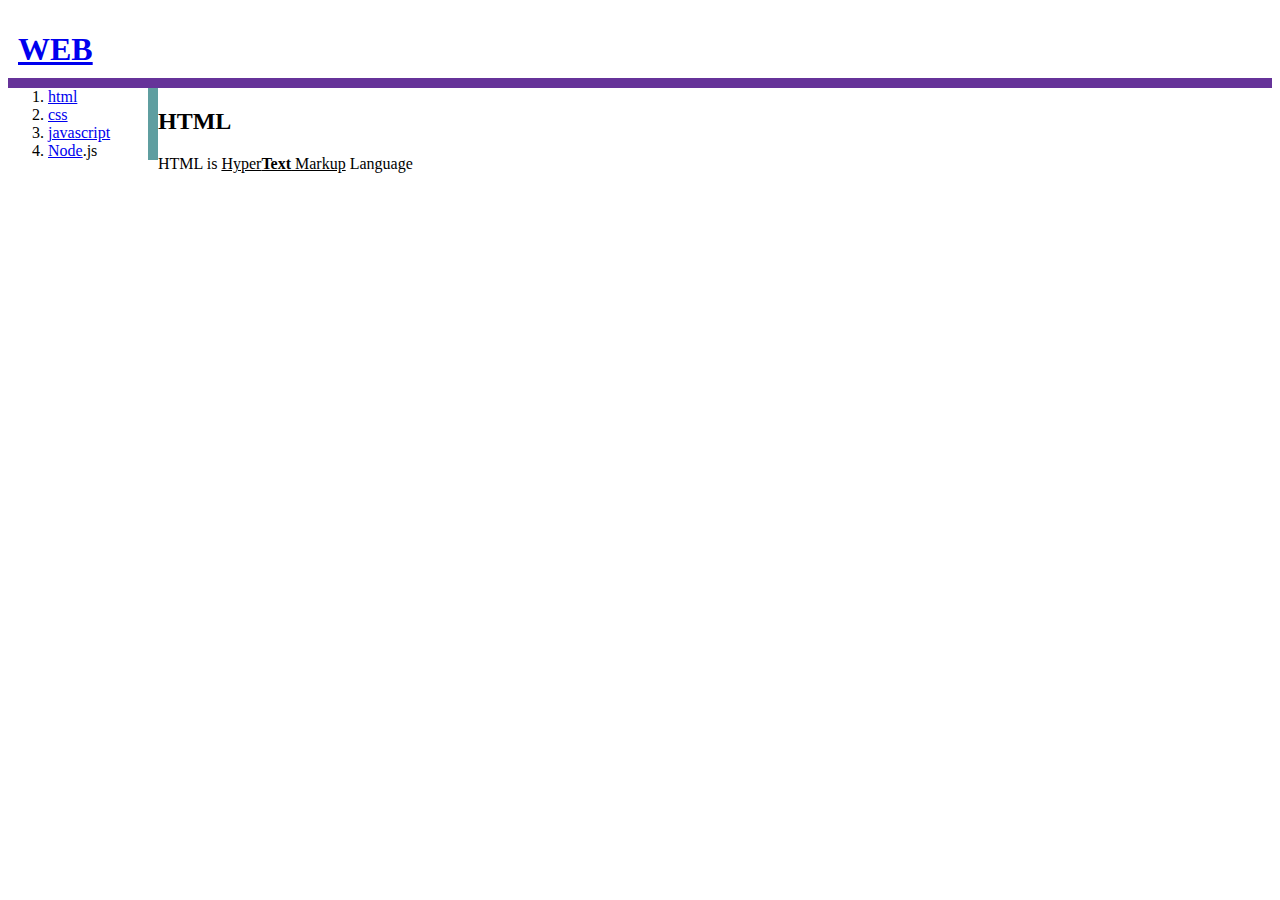
<file: 1.html>
﻿<!DOCTYPE html>     <!-- 무조건 쓰시면 됩니다!-->
<html>
    <head>
        <title>WEB - HTML</title>
        <meta charset="utf-8"> <!-- 데이터를 설명하는 데이터, 데이터의 데이터-->
        <link rel="stylesheet" href="style.css">    
    </head>

    <body>
        <h1><a href="index.html">WEB</a></h1>
        <div id="container">
        <!-- ordered list-->
            <ol>    
                <li><a href="1.html" target="_black">html</a></li>
                <li><a href="2.html">css</a></li>
                <li><a href="3.html">javascript</a></li>
                <li><a href="4.html">Node</a>.js</li>
            </ol>

            <!-- unOrdered list
            <ul>
                <li>ujinuu04</li>
                <li>u_jin501</li>
                <li>uzing43</li>
            </ul> -->

            <div>
                <h2>HTML</h2>
                HTML is <u>Hyper<strong>Text</strong> Markup</u> Language
            </div>
        </div>
    </body>
</html>
</file>
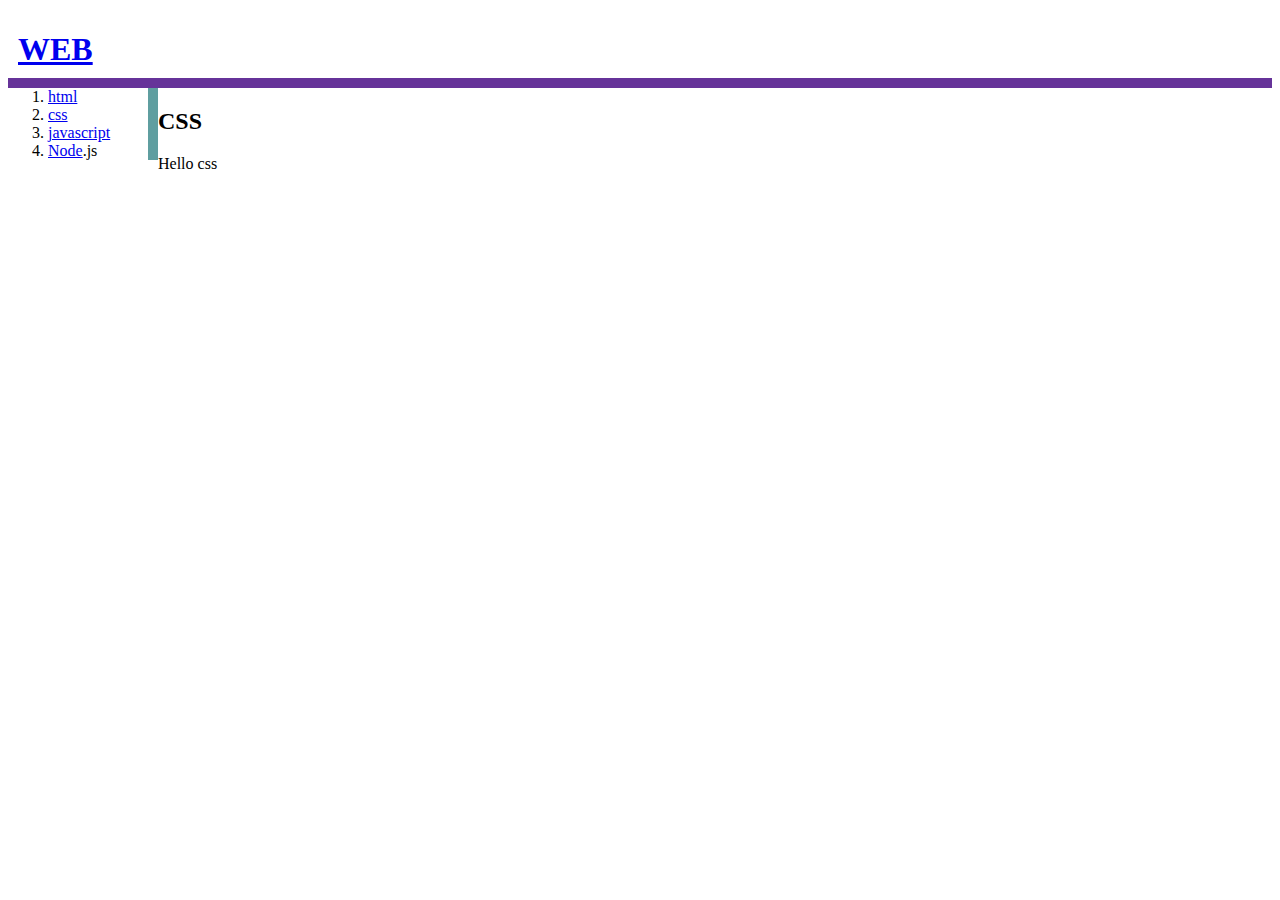
<file: 2.html>
<!DOCTYPE html>     <!-- 무조건 쓰시면 됩니다!-->
<html>
    <head>
        <title>WEB - CSS</title>
        <meta charset="utf-8"> <!-- 데이터를 설명하는 데이터, 데이터의 데이터-->
        <link rel="stylesheet" href="style.css">
    </head>

    <body>
        <h1><a href="index.html">WEB</a></h1>
        <div id="container">
            <!-- ordered list-->
            <ol>    
                <li><a href="1.html" target="_black">html</a></li>
                <li><a href="2.html">css</a></li>
                <li><a href="3.html">javascript</a></li>
                <li><a href="4.html">Node</a>.js</li>
            </ol>

            <!-- unOrdered list
            <ul>
                <li>ujinuu04</li>
                <li>u_jin501</li>
                <li>uzing43</li>
            </ul> -->

            <div>
                <h2>CSS</h2>
                Hello css
            </div>
        </div>
    </body>
</html>
</file>
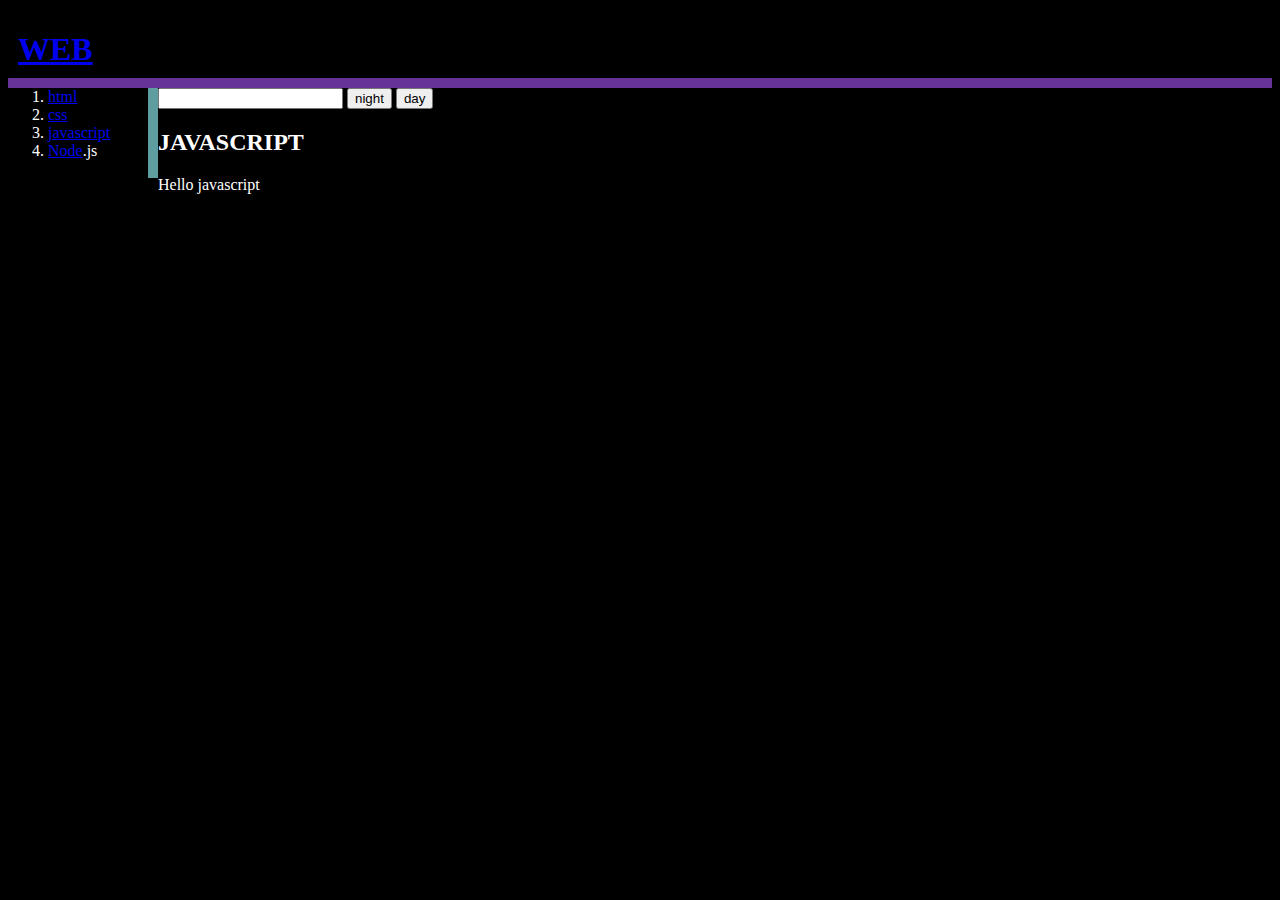
<file: 3.html>
<!DOCTYPE html>     <!-- 무조건 쓰시면 됩니다!-->
<html>
    <head>
        <title>WEB - JAVASCRIPT</title>
        <meta charset="utf-8"> <!-- 데이터를 설명하는 데이터, 데이터의 데이터-->
        <link rel="stylesheet" href="style.css">
    </head>

    <body>
        <h1><a href="index.html">WEB</a></h1>
        <div id="container">
            <!-- ordered list-->
            <ol>    
                <li><a href="1.html" target="_black">html</a></li>
                <li><a href="2.html">css</a></li>
                <li><a href="3.html">javascript</a></li>
                <li><a href="4.html">Node</a>.js</li>
            </ol>

            <div>
                <input type="text" onchange="
                alert('changed');">
                
                <input id="day_night" type="button" value="night" onclick="
                    var body = document.querySelector('body');

                    //현재 value가 night이면 (바뀌고 나서 다음 상태 변화를 위해 day로 바꿔주어야함)
                    if(this.value == 'night'){
                        body.style.backgroundColor='black';
                        body.style.color='white';
                        this.value = 'day';

                    }//현재 value가 day면 (바뀌고 나서 다음 상태 변화를 위해 night으로 바꿔주어야함)
                    else{
                        body.style.backgroundColor='white';
                        body.style.color='black';
                        this.value = 'night';
                    }
                    
                ">

                <input type="button" value="day" onclick="
                    var body = document.querySelector('body');

                    body.style.backgroundColor='#001100';
                    body.style.color='white';
                        
                ">
                <h2>JAVASCRIPT</h2>
                Hello javascript
            </div>

            <!-- unOrdered list
            <ul>
                <li>ujinuu04</li>
                <li>u_jin501</li>
                <li>uzing43</li>
            </ul> -->

            <script>
                var body = document.querySelector('body');
                body.style.backgroundColor='black';
                body.style.color='white';
            </script>

    </div>
    </body>
</html>
</file>
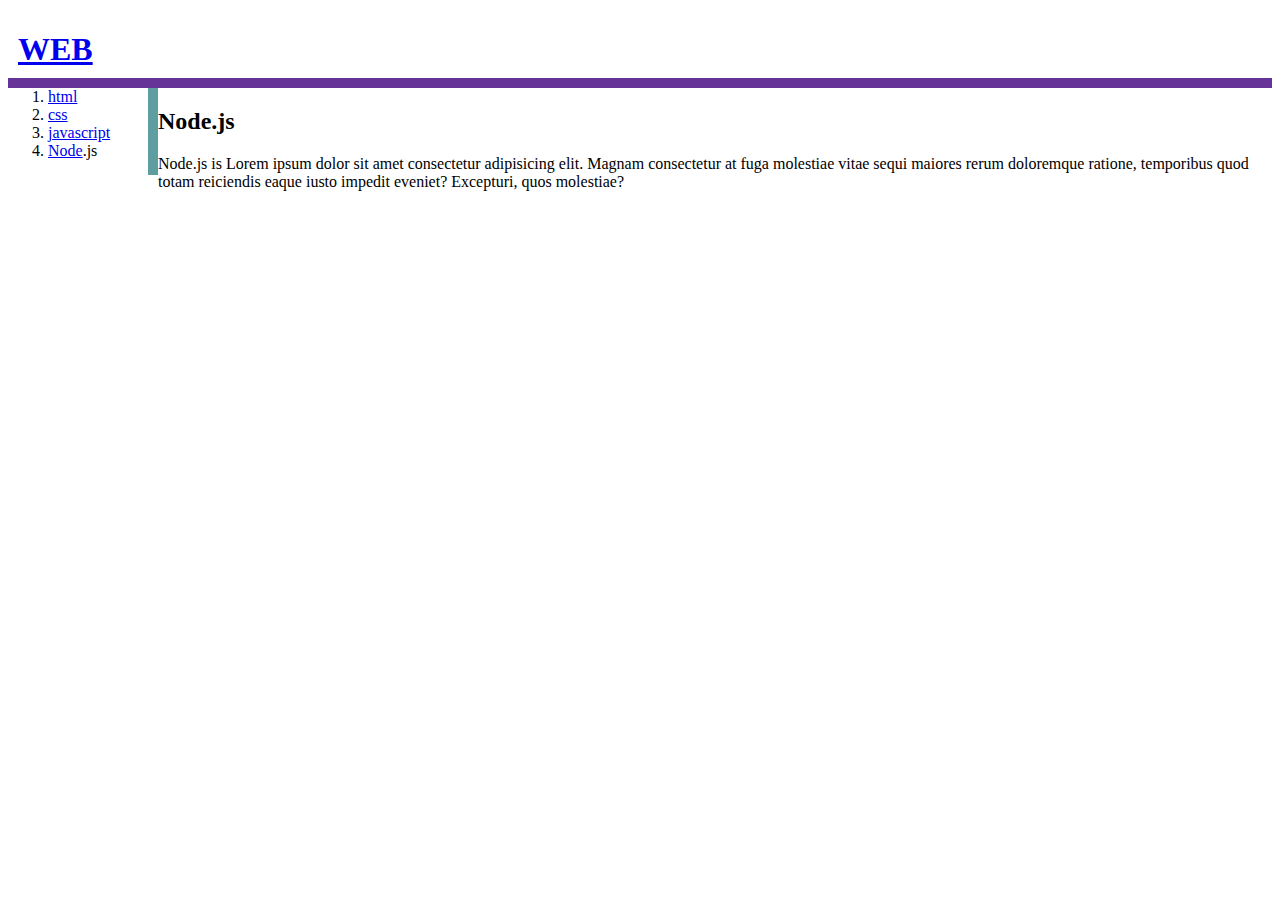
<file: 4.html>
<!DOCTYPE html>
<html>

<head>
    <title>WEB - Node.js</title>
    <meta charset="utf8">
    <link rel="stylesheet" href="style.css">
</head>

<body>
    <h1><a href="index.html">WEB</a></h1>
    <div id="container">
        <ol>
            <li><a href="1.html">html</a></li>
            <li><a href="2.html">css</a></li>
            <li><a href="3.html">javascript</a></li>
            <li><a href="4.html">Node</a>.js</li>
        </ol>
        <div>
            <h2>Node.js</h2>
            Node.js is Lorem ipsum dolor sit amet consectetur adipisicing elit. Magnam consectetur at fuga molestiae
            vitae sequi maiores rerum doloremque ratione, temporibus quod totam reiciendis eaque iusto impedit eveniet?
            Excepturi, quos molestiae?
        </div>

    </div>

</body>

</html>
</file>
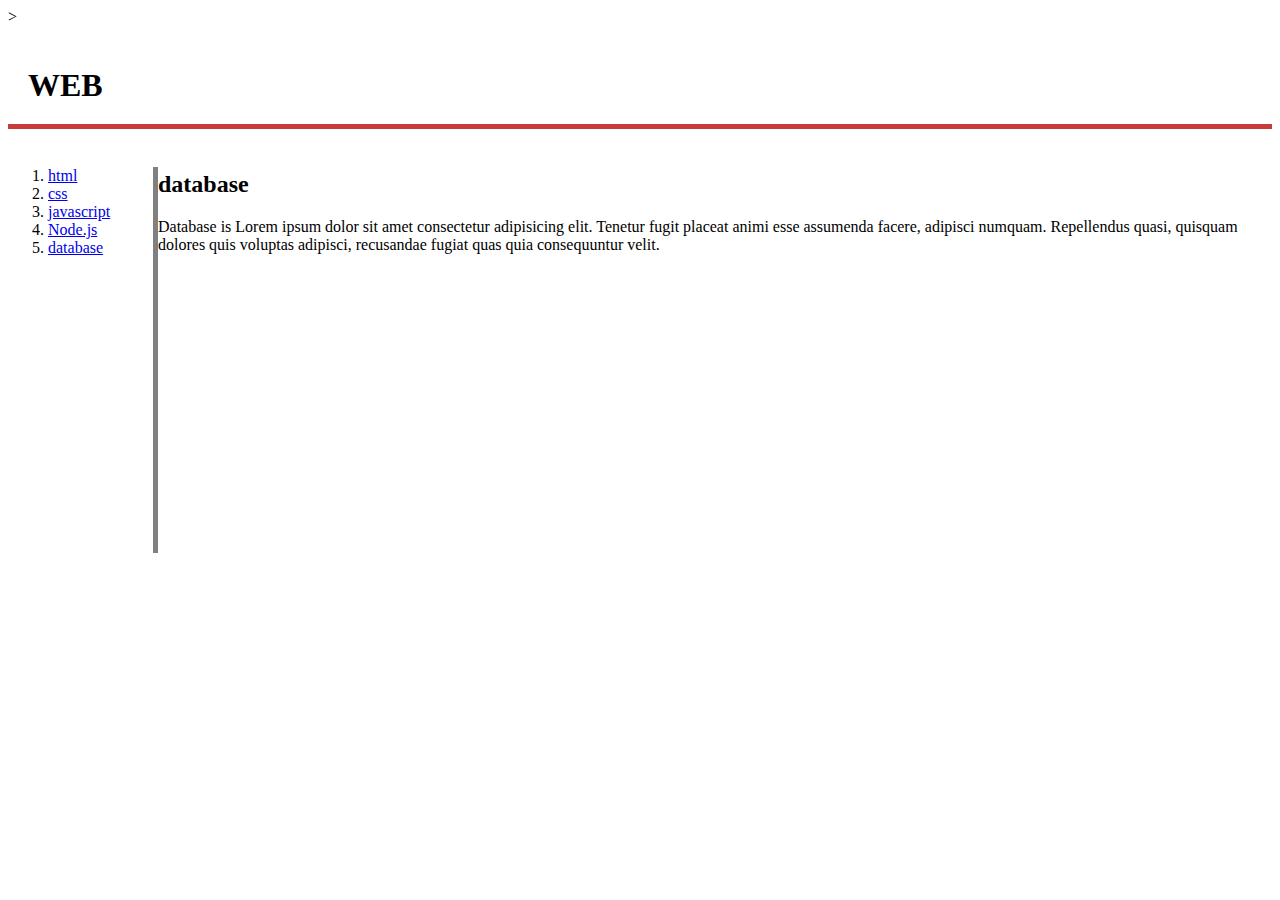
<file: 5.html>
<!DOCTYPE html>
<html>
    <head>
        <title>WEB - Database</title>
        <meta charset="UTF-8">
        <style>
            iframe{
                display: block;
            }

            #main{
                border-bottom: 5px solid rgb(199, 59, 59);
                padding: 20px;
            }

            ol{
                border-right: 5px solid gray;
            }

            #container{
                display: grid;
                grid-template-columns: 150px 1fr;
            }

        </style>>
    </head>
    <body>
        <h1 id="main">WEB</h1>
        <div id="container">
            <ol>
                <li><a href="1.html">html</a></li>
                <li><a href="2.html">css</a></li>
                <li><a href="3.html">javascript</a></li>
                <li><a href="4.html">Node.js</a></li>
                <li><a href="5.html">database</a></li>
            </ol>

            <div>
                <h2>database</h2>
                Database is Lorem ipsum dolor sit amet consectetur adipisicing elit. Tenetur fugit placeat animi esse assumenda facere, adipisci numquam. Repellendus quasi, quisquam dolores quis voluptas adipisci, recusandae fugiat quas quia consequuntur velit.

                <!--iframe은 inline 속성을 기본적으로 가지고 있기 때문에 겹칠 수 있음-->
                <!--Youtube 영상 삽입하기-->
                <iframe width="560" height="315" src="https://www.youtube.com/embed/hRnTK42J8Qk" frameborder="0" allow="accelerometer; autoplay; encrypted-media; gyroscope; picture-in-picture" allowfullscreen></iframe>

                <!--댓글 작성하기_disqus-->
                <div id="disqus_thread"></div>
                <script>
                /**
                *  RECOMMENDED CONFIGURATION VARIABLES: EDIT AND UNCOMMENT THE SECTION BELOW TO INSERT DYNAMIC VALUES FROM YOUR PLATFORM OR CMS.
                *  LEARN WHY DEFINING THESE VARIABLES IS IMPORTANT: https://disqus.com/admin/universalcode/#configuration-variables*/
                /*
                var disqus_config = function () {
                this.page.url = PAGE_URL;  // Replace PAGE_URL with your page's canonical URL variable
                this.page.identifier = PAGE_IDENTIFIER; // Replace PAGE_IDENTIFIER with your page's unique identifier variable
                };
                */
                (function() { // DON'T EDIT BELOW THIS LINE
                var d = document, s = d.createElement('script');
                s.src = 'https://disqustest88.disqus.com/embed.js';
                s.setAttribute('data-timestamp', +new Date());
                (d.head || d.body).appendChild(s);
                })();
                </script>
                <noscript>Please enable JavaScript to view the <a href="https://disqus.com/?ref_noscript">comments powered by Disqus.</a></noscript>
            </div>
    </div>
    </body>
</html>
</file>
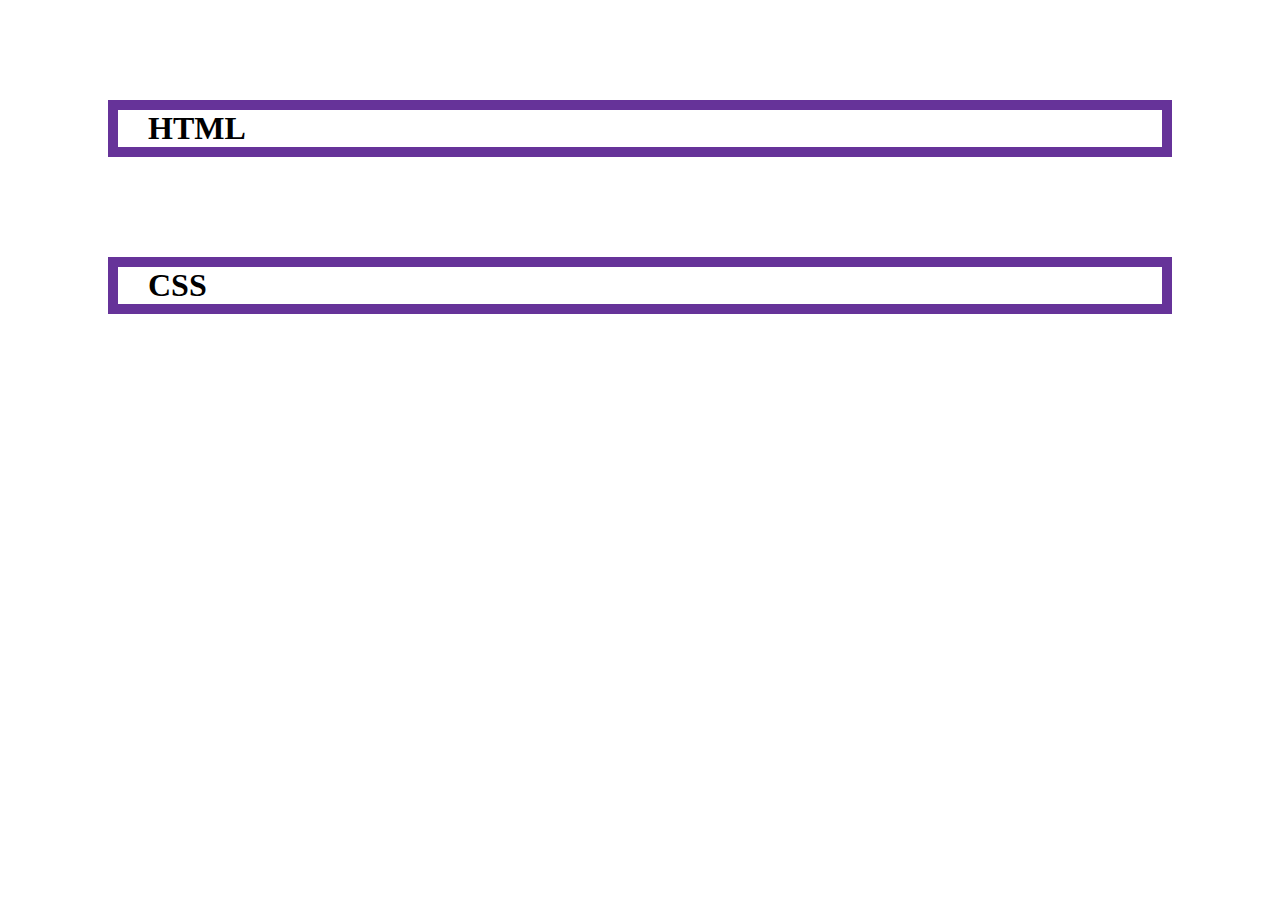
<file: CSS/box.html>
<html>
    <body>
        <style>
            h1{
                border: 10px solid rebeccapurple;
                padding-left: 30px;
                margin: 100px;
            }
        
        </style>
        <h1>HTML</h1>
        <h1>CSS</h1>
    </body>
</html>
</file>
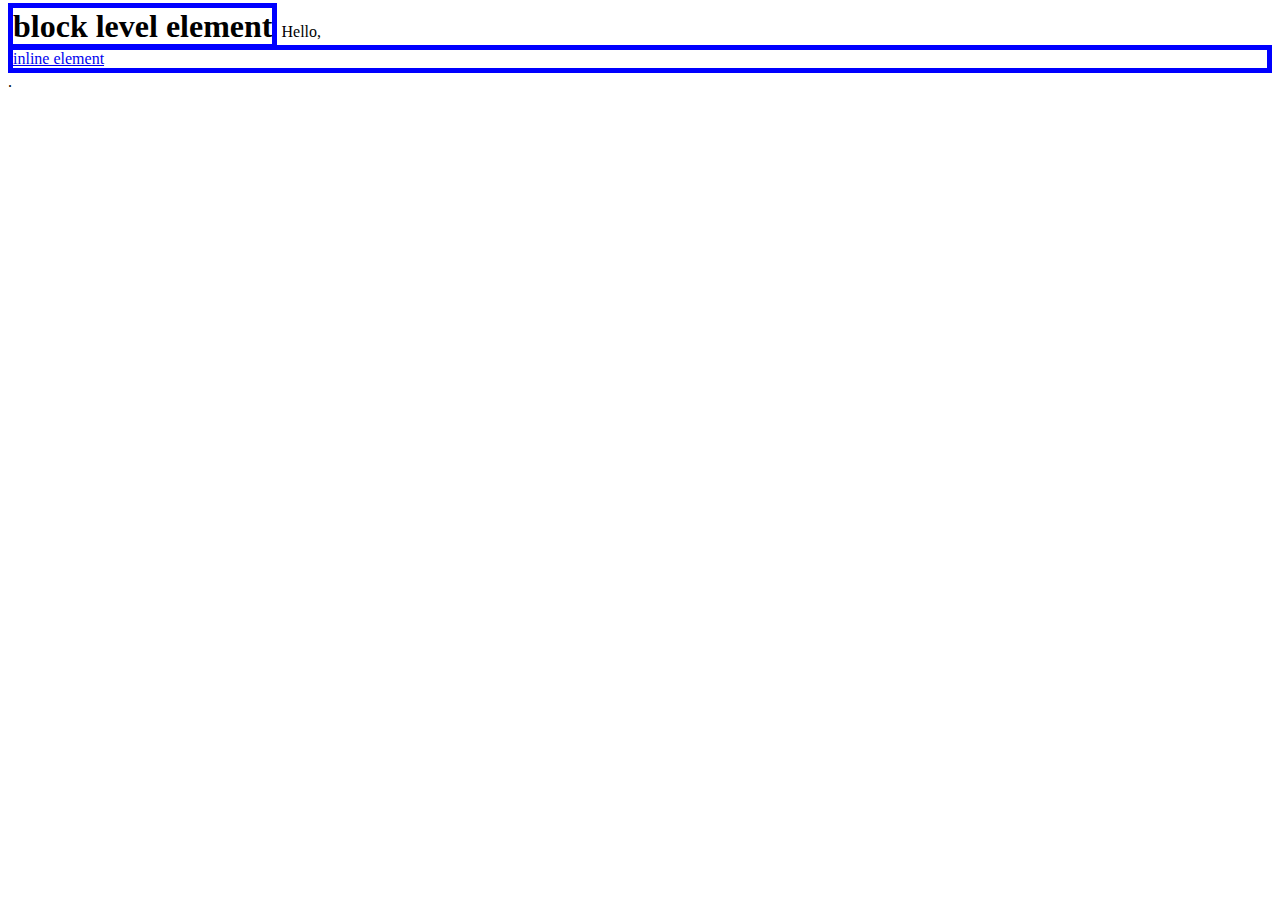
<file: CSS/display.html>
<html>
<body>
    <style>
        h1, a{
            border: 5px solid blue;
        }

        h1{
            display:inline;
        }

        a{
            display:block;
        }
    </style>
    <h1>block level element</h1> <!-- 화면 크기만큼 다 씀-->
    Hello, <a href="http://w3c.com">inline element</a>. <!--a 태그는 할당되는 만큼만 씀-->
</body>
</html>
</file>
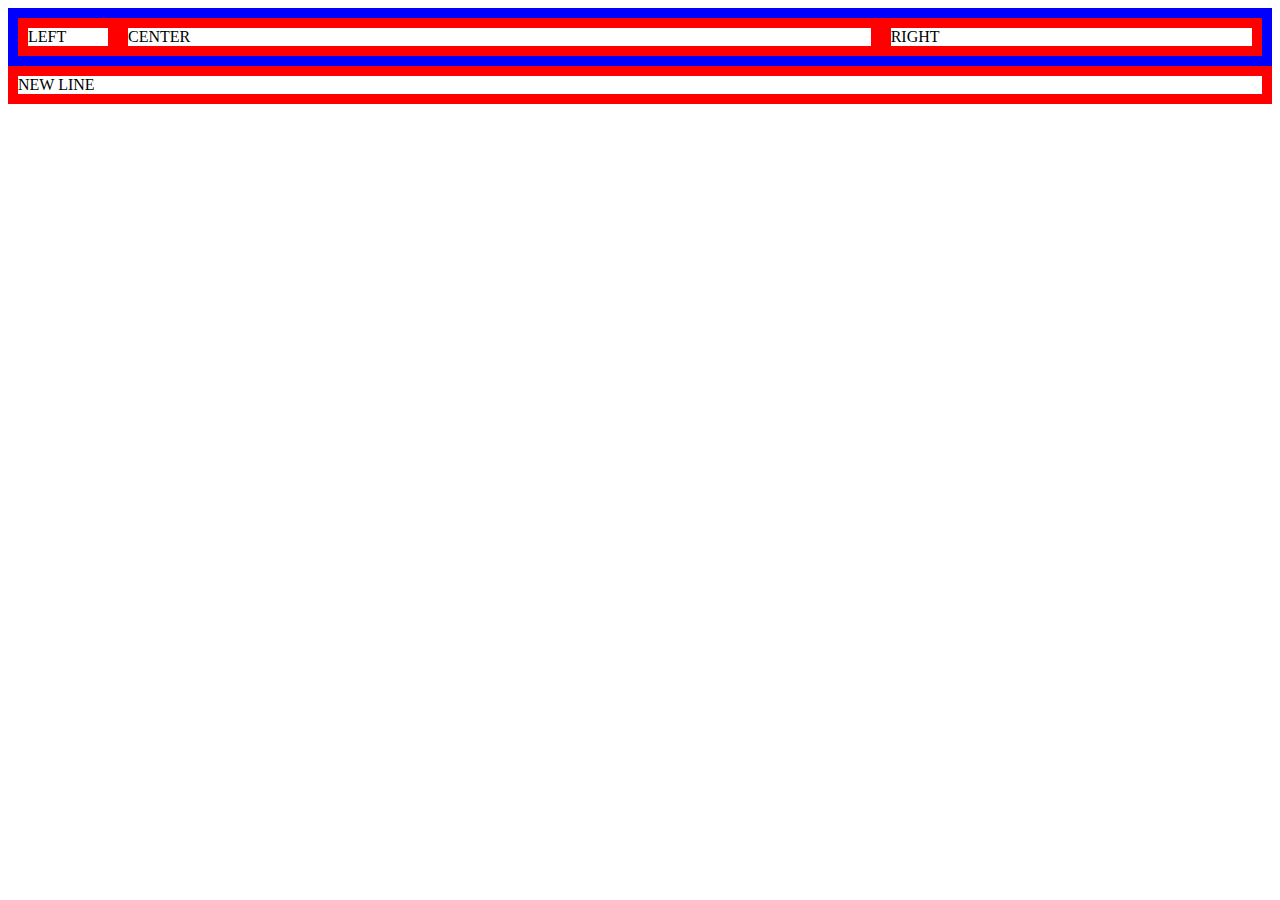
<file: CSS/grid.html>
<html>
    <body>
        <style>
            div {
                border: 10px solid red;
            }
            #container{
                display:grid;
                border-color:blue;
                grid-template-columns: 1fr 2fr 1fr;
                grid-template-columns: 100px 2fr 1fr;
            }
        </style>
        <div id="container">
            <div>LEFT</div>
            <div>CENTER</div>
            <div>RIGHT</div>
        </div>
        <div>NEW LINE</div>
    </body>
</html>
</file>
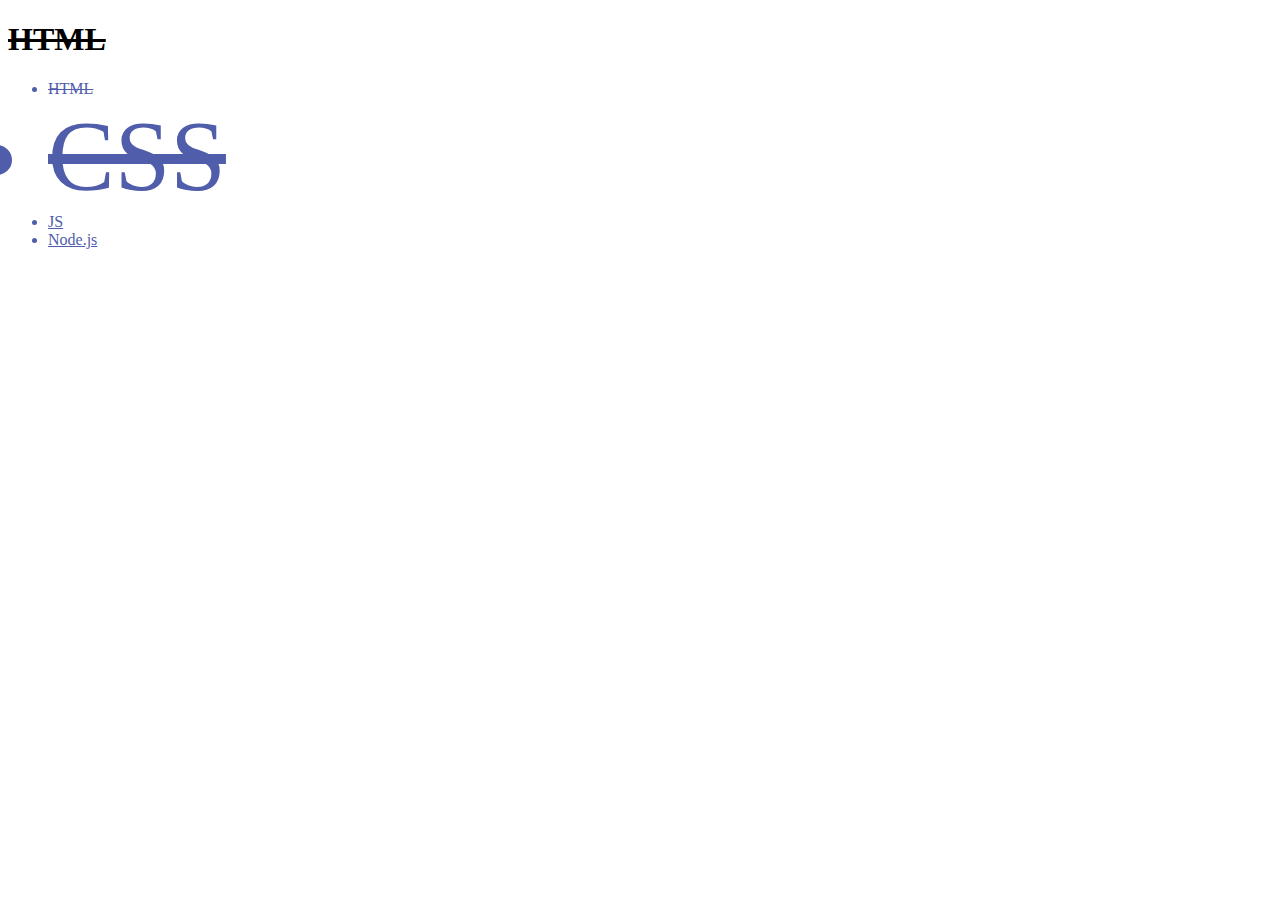
<file: CSS/init.html>
<!DOCTYPE html>
<html>
    <body>
        <style>
            li {
                color : rgb(79, 93, 170);
                text-decoration: underline;
            }
            #em{
                font-size: 100px;
            }

            /* grouping하고 싶을 때 클래스로 묶음 */
            .studied{
                text-decoration: line-through;
            }
        </style>
        <h1 class="studied">HTML</h1>
        <ul>
            <li class="studied">HTML</li>
            <li class="studied" id="em">CSS</li>
            <li>JS</li>
            <li>Node.js</li>
        </ul>

        <!-- <ul>
            <li>HTML</li>
            <li>CSS</li>
            <li>JS</li>
        </ul> -->
    </body>
</html>
</file>
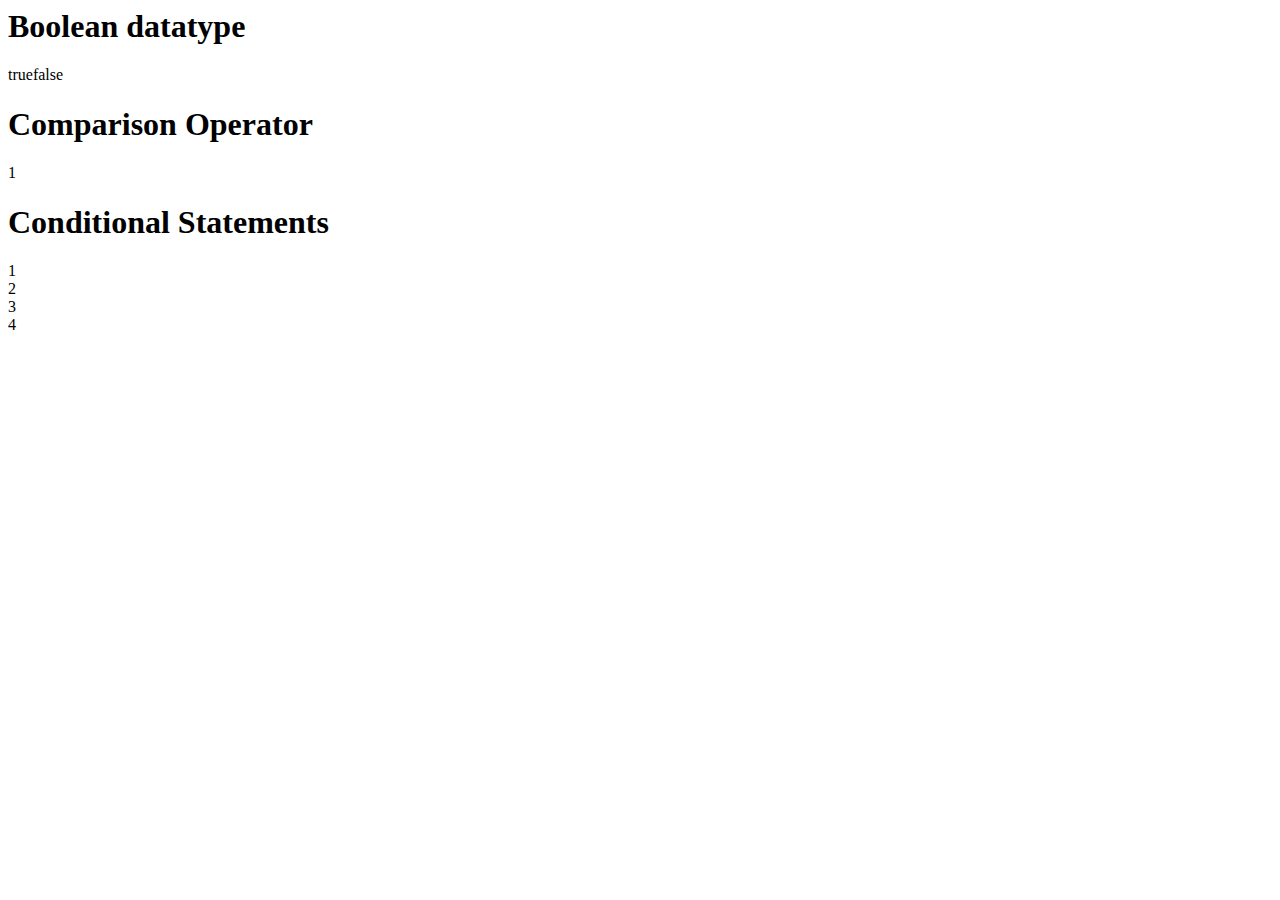
<file: JS/conditional.html>
<html>
    <body>
        <h1>Boolean datatype</h1>
        <script>
            document.write(true);
            document.write(false);
        </script>

        <h1>Comparison Operator</h1>
        <script>
            document.write(1)
        </script>

        <h1>Conditional Statements</h1>
        <script>
            document.write("1<br>");
            if(true){
                document.write("2<br>");
                document.write("3<br>")
            }
            document.write("4<br>");
        </script>
    </body>
</html>
</file>
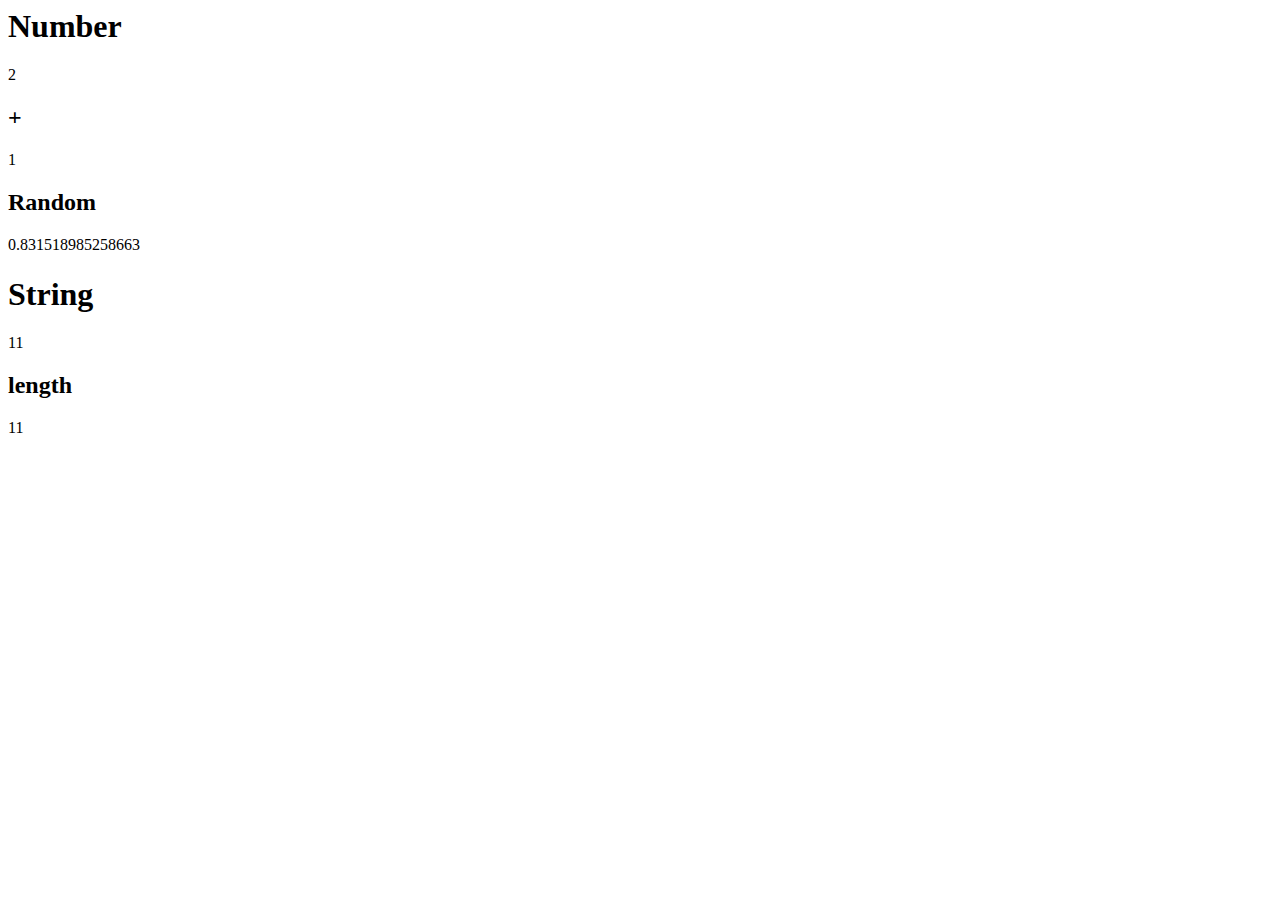
<file: JS/datatype.html>
<html>
<body>
    <h1>Number</h1>
    <script>
        document.write(1+1);
    </script>

    <h2> + </h2>
    <script>
        document.write("1");
    </script>

    <h2>Random</h2>
    <script>
        document.write(Math.random());
    </script>

    <h1>String</h1>
    <script>
        document.write("1"+"1");    
    </script>

    <h2>length</h2>
    <script>
        document.write("Hello world".length)
    </script>
</body>
</html>
</file>
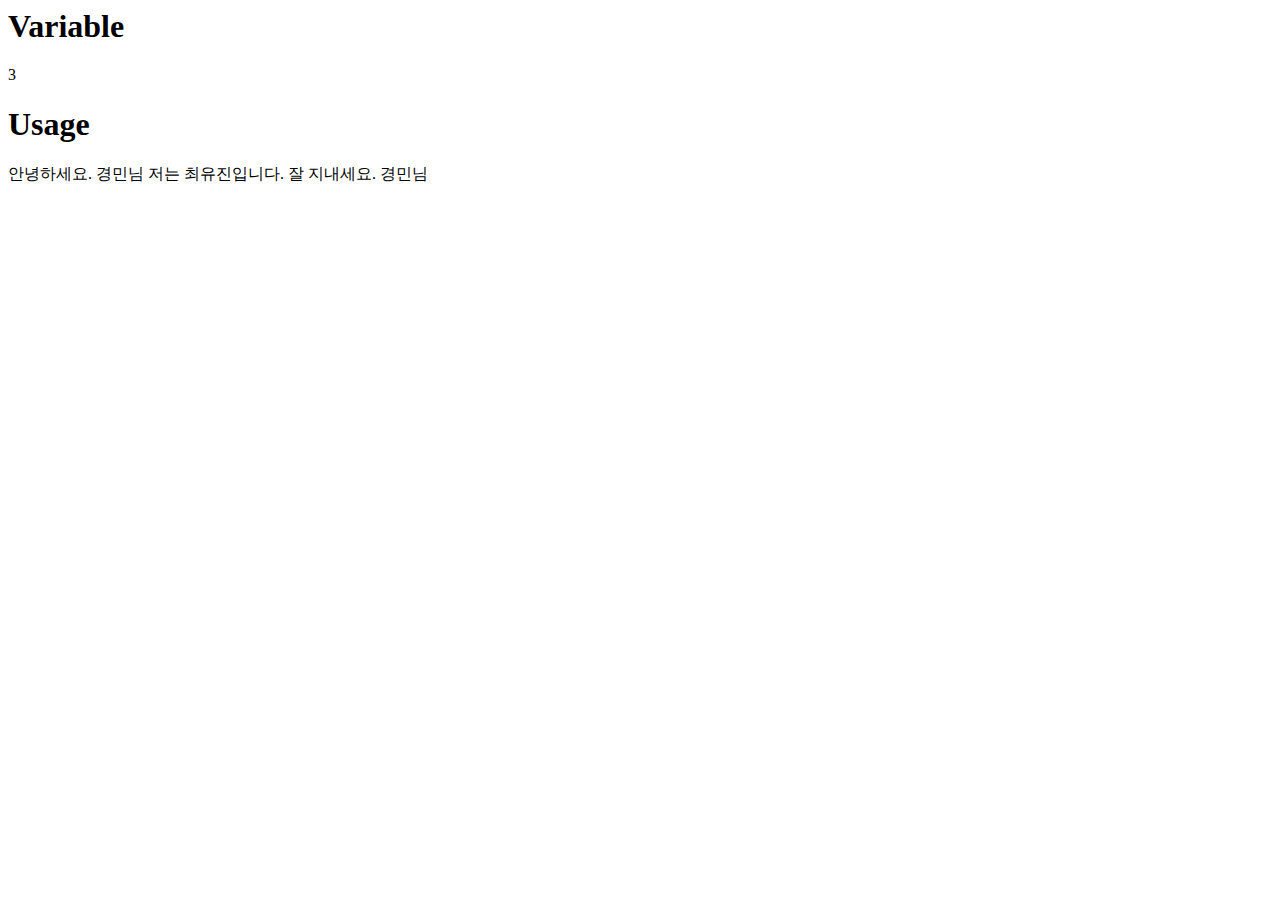
<file: JS/variable.html>
<html>
    <body>
        <h1>Variable</h1>
        <script>
            var a = 1;
            var b = 2;
            document.write(a+b);
        </script>

        <h1>Usage</h1>
        <script>
            var name = "경민";
            var letter = "안녕하세요. " + name + "님 저는 최유진입니다. 잘 지내세요. " + name + "님";
            document.write(letter);
        </script>
    </body>
</html>
</file>
<file: style.css>
h1{
    border-bottom: 10px solid rebeccapurple;
    padding: 10px;
    margin-bottom: 0;
}

ol{
    border-right: 10px solid cadetblue;
    margin-top: 0;
}

#container{
    display: grid;
    grid-template-columns: 150px 1fr;
}
</file>
